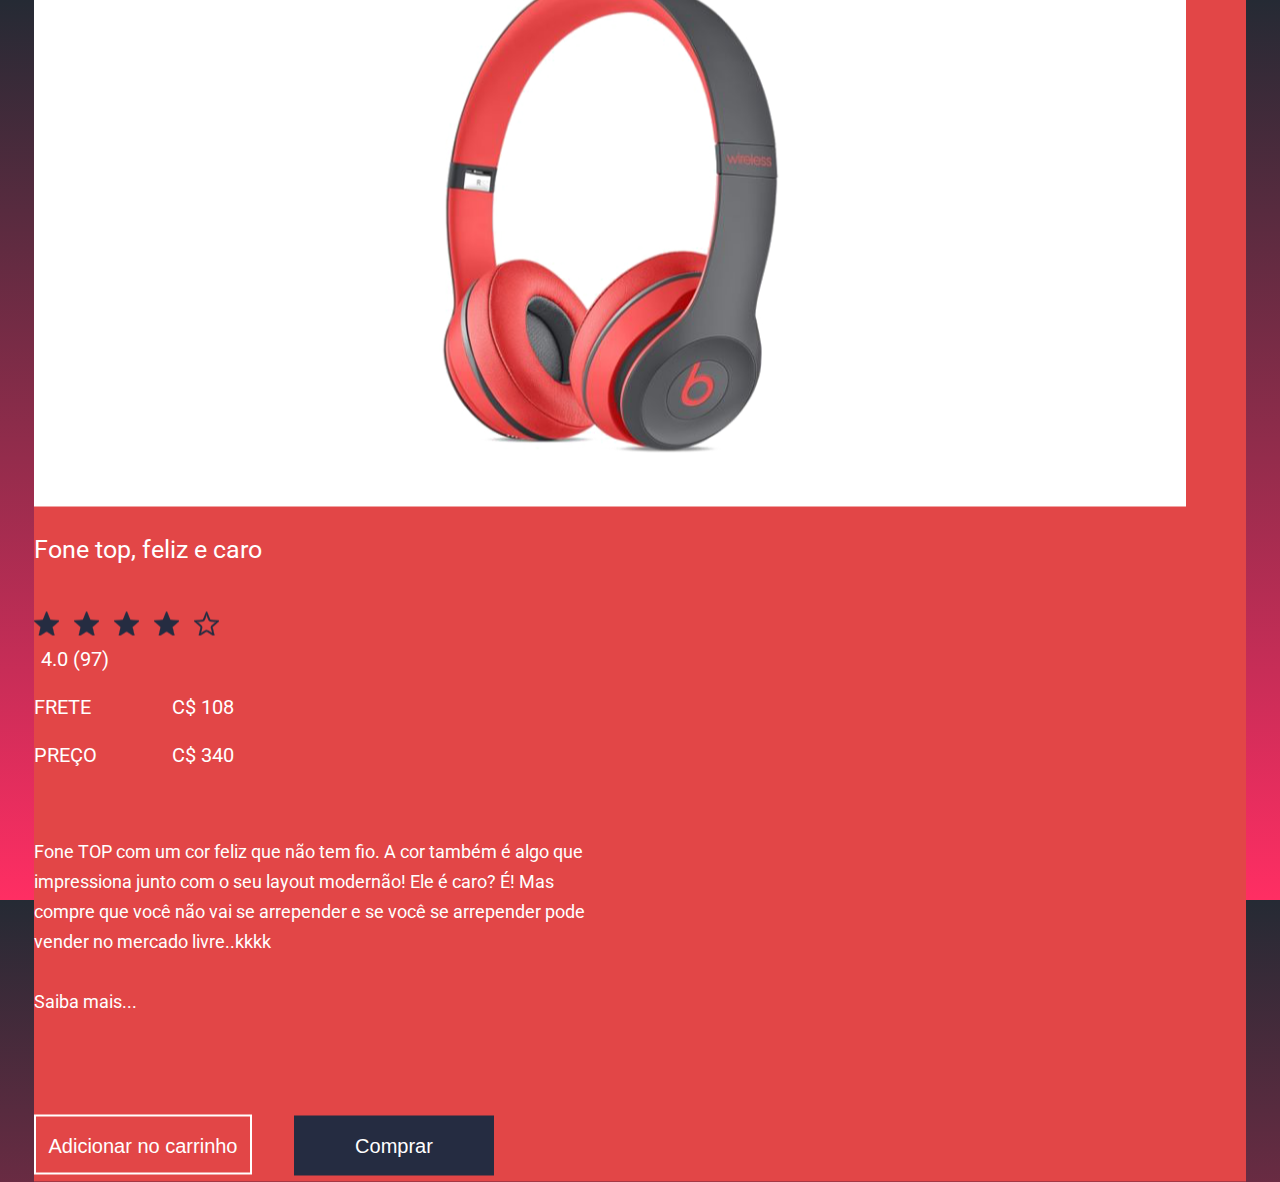
<file: index.html>
<!DOCTYPE html>
<html>
<head>
    <meta charset="UTF-8">
    <title>Loja Fone</title>
    <link href="https://fonts.googleapis.com/css?family=Roboto:300,400,700" rel="stylesheet">
    <link rel="stylesheet" href="css/reset.css">
    <link rel="stylesheet" href="css/base.css">
    <link rel="stylesheet" href="css/container-store.css">
    <link rel="stylesheet" href="css/header-store.css">
    <link rel="stylesheet" href="css/photo-product.css">
    <link rel="stylesheet" href="css/wrap-product.css">
    <link rel="stylesheet" href="css/description-product.css">
    <link rel="stylesheet" href="css/button-store.css">
</head>
<body>
    <div class="container-store">
        <header class="header-store">
            <h1 class="title">Logo</h1>
            <nav class="navigation">
                <input class="input-search" type="search" placeholder="Busca">
                <a class="action" href="#">
                    Produtos 
                </a>
                <a class="action" href="#">
                    Serviços 
                </a>
                <a class="action" id="last" href="#">
                    Carrinho(10) 
                </a>
            </nav>
        </header>

        <figure class="photo-product"><img src="img/fone-1x.png" alt="Fone de ouvido"></figure>

        <section class="wrap-product">
            <dl class="description-product">
                <dt class="title">Fone top, feliz e caro</dt>

                <dd class="item -heart">
                    <img class="heart" src="img/heart.png" alt="Like">
                </dd>

                <dd class="item -star">
                   <img class="star" src="img/star-active.png" alt="Estrela">
                   <img class="star" src="img/star-active.png" alt="Estrela">
                   <img class="star" src="img/star-active.png" alt="Estrela">
                   <img class="star" src="img/star-active.png" alt="Estrela">
                   <img class="star" src="img/star.png" alt="Estrela">
                </dd>
                <dd class="item">4.0 (97)</dd>
                <dd class="item -info"><strong class="contrast">Frete</strong> C$ 108</dd>
                <dd class="item -info -last"><strong class="contrast">Preço</strong> C$ 340</dd>
                <dd class="text">
                    Fone TOP com um cor feliz que não tem fio. 
                    A cor também é algo que impressiona junto com o  seu layout modernão!
                    Ele é caro? É! 
                    Mas compre que você não vai se arrepender e se você se 
                    arrepender pode vender no mercado livre..kkkk
                </dd>
                <dd class="text -more"><a class="action" href="#">Saiba mais...</a></dd>   
            </dl>

            <div class="buttons">
                <button class="button-store -second">Adicionar no carrinho</button>
                <a class="button-store" href="comprar.html">Comprar</a>
            </div>
        </section>
      
    </div>    
</body>
</html>
</file>
<file: css/base.css>
html,
body {
    height: 100%;
}

body {
    height: 100%;
    overflow-x: hidden; 
    background-image: linear-gradient(to top, #ff2e63, #252a34);
}
</file>
<file: css/container-store.css>
.container-store {
    position: absolute;
    top: 50%;
    left: 50%;
    transform: translate(-50%, -50%);
    width: 90%;
    padding: 55px 60px 165px 0;
    background-color: #E24647;
}
</file>
<file: css/header-store.css>
@font-face {
    font-family: Segoe UI Regular;
    src: url(../segoe-ui-9.ttf);
}

a {
    text-decoration: none;
}

.header-store {
    display: flex;
    justify-content: space-between;
    color: #fff;
    margin-bottom: 138px;
    padding-left: 60px;
}

.header-store > .title {
    font-size: 40px;
    font-family: Arial, 'Roboto', sans-serif;
    text-transform: uppercase;
    cursor: pointer;
}

.header-store > .navigation {
    font-size: 21px;
    font-family: Segoe UI Regular;
}

.input-search {
    background-color: transparent;
    border: none;
    border-bottom: 1px solid #fff;
    width: 358px;
    margin-right: 65px;
    padding: 8px;
    font-family: Arial, Helvetica, sans-serif;
    font-size: 20px;
    line-height: 24px;
    color: #fff;
    cursor: pointer;
    vertical-align: bottom;
}

.input-search::placeholder {
    color: #fff;
}

.header-store .action {
    display: inline-block;
    position: relative;
    text-decoration: none;
    color: inherit;
    padding-bottom: 8px;
}

.header-store .action:not(:last-child) {
    margin-right: 60px;
}

.header-store .action:after {
    content: '';
    height: 1px;
    width: 100%;
    background-color: #fff;
    position: absolute;
    bottom: 0; 
    left: 0;
    transform: scaleX(0);
    transform-origin: center left;
    transition: transform 100ms linear;
}

.header-store .action:hover:after {
    transform: scaleX(1);
}
</file>
<file: css/photo-product.css>
.photo-product {
    display: inline-block;
    height: 554px;
    background-color: #fff;
    vertical-align: middle;
    border-top-right-radius: 150px;
    border-bottom-right-radius: 150px;
    margin-right: 157px;
}

@media (max-width: 1325px) {
    .photo-product {
        margin-right: 140px;
        border-radius: 0;
        text-align: center;
    }
}

@media (max-width: 1310px) {
    .photo-product {
        display: block;
        margin-right: 0;
        margin-bottom: 30px;
    }
}

@media (max-width: 560px) {
    .photo-product {
        height: auto;
    }

    .photo-product > .photo {
        width: 100%;
    }
}
</file>
<file: css/wrap-product.css>
.wrap-product {
    display: inline-block;
    width: 554px;
    vertical-align: middle;
    position: relative;
}

.wrap-product > .buttons {
    position: absolute;
    bottom: 0;
    transform: translateY(calc(100% + 98px));
}
</file>
<file: css/description-product.css>
.description-product {
    font-family: "Roboto", sans-serif;
    color: #fff;
}

.description-product > .title {
    font-size: 25px;
    margin-bottom: 50px;
}

.description-product > .item {
    font-size: 20px;
    margin-bottom: 28px;
}

.description-product > .item.-heart {
    position: absolute;
    transform: translateX(-100%);
    left: -47px;
    top: 8px;
    cursor: pointer;
}

.heart {
    transition: all 300ms linear;
}

.heart:hover {
    transform: scale(1.5);
}

.description-product > .item.-star {
    margin-bottom: 10px;
    cursor: pointer;
}

.item.-star > .star {
    transition: all 200ms linear;
}

.item.-star > .star:hover {
    transform: scale(1.5);
}

.description-product > .item.-star + .item {
    margin-left: 7px;
}

.star:not(:last-child) {
    margin-right: 10px;
}

.description-product > .item.-info {
    width: 200px;
    text-align: right;
}

.description-product > .item.-last {
    margin-bottom: 72px;
}

.description-product .contrast {
    text-transform: uppercase;
    float: left;
}

.description-product > .text {
    font-size: 18px;
    line-height: 30px;
    margin-bottom: 30px;
}

.description-product > .text.-more {
    margin-bottom: 0;
}

.description-product .action {
    color: inherit;
}
</file>
<file: css/button-store.css>
.button-store {
    display: inline-block;
    box-sizing: border-box;
    color: #fff;
    background-color: #252c41;
    font-family: Arial, 'Roboto', sans-serif;
    font-size: 20px;
    width: 200px;
    height: 60px;
    line-height: 60px;
    text-align: center;
    border: none;
    cursor: pointer;
    transition: all 300ms linear;
}

.button-store:hover {
    color: #252c41;
    background-color: #fff;
}

/* variação CSS 
    seletor E
*/
.button-store.-second {
    background-color: transparent;
    border: 2px solid #fff;
    width: 218px;
    line-height: 56px;
    margin-right: 38px;
}

.button-store.-second:hover {
    color: #E24647;
    background-color: #fff;
}
</file>
